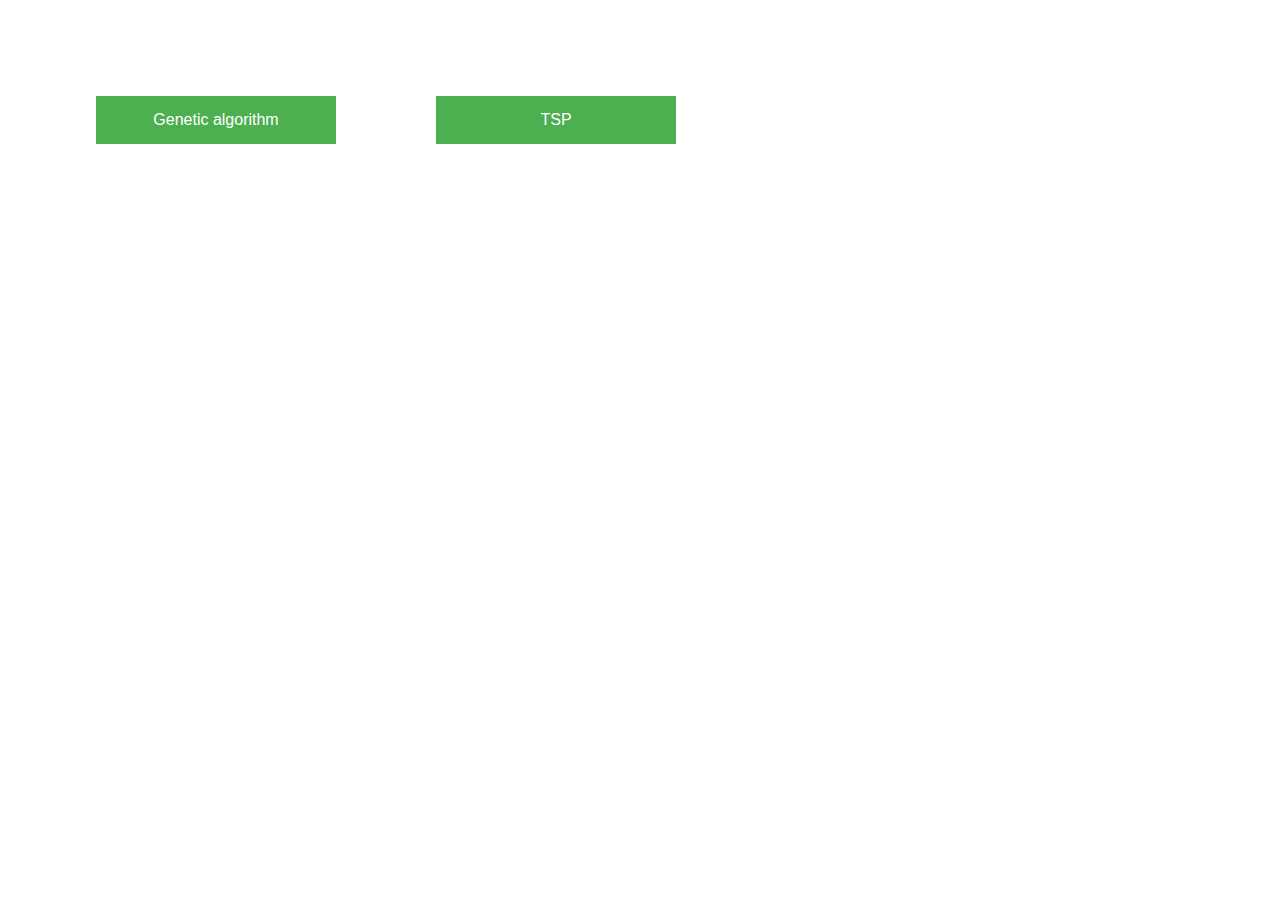
<file: index.html>
<!DOCTYPE html>
<html>
  <head>
    <meta charset="utf-8">
    <title>Garbage truck - app</title>
    <link rel="stylesheet" type="text/css" href="css/reset.css">
    <link rel="stylesheet" type="text/css" href="css/style.css">
    <script src="https://ajax.googleapis.com/ajax/libs/jquery/3.3.1/jquery.min.js"></script>
  </head>
  <body>
    <input type="button" class = "button" id = "genetic" value = "Genetic algorithm" onclick="window.location.href = './ga.html'"></input>
    <input type="button" class = "button" id = "tsp" value = "TSP" onclick="window.location.href = './tsp.html'"></input>
  </body>
</html>
</file>
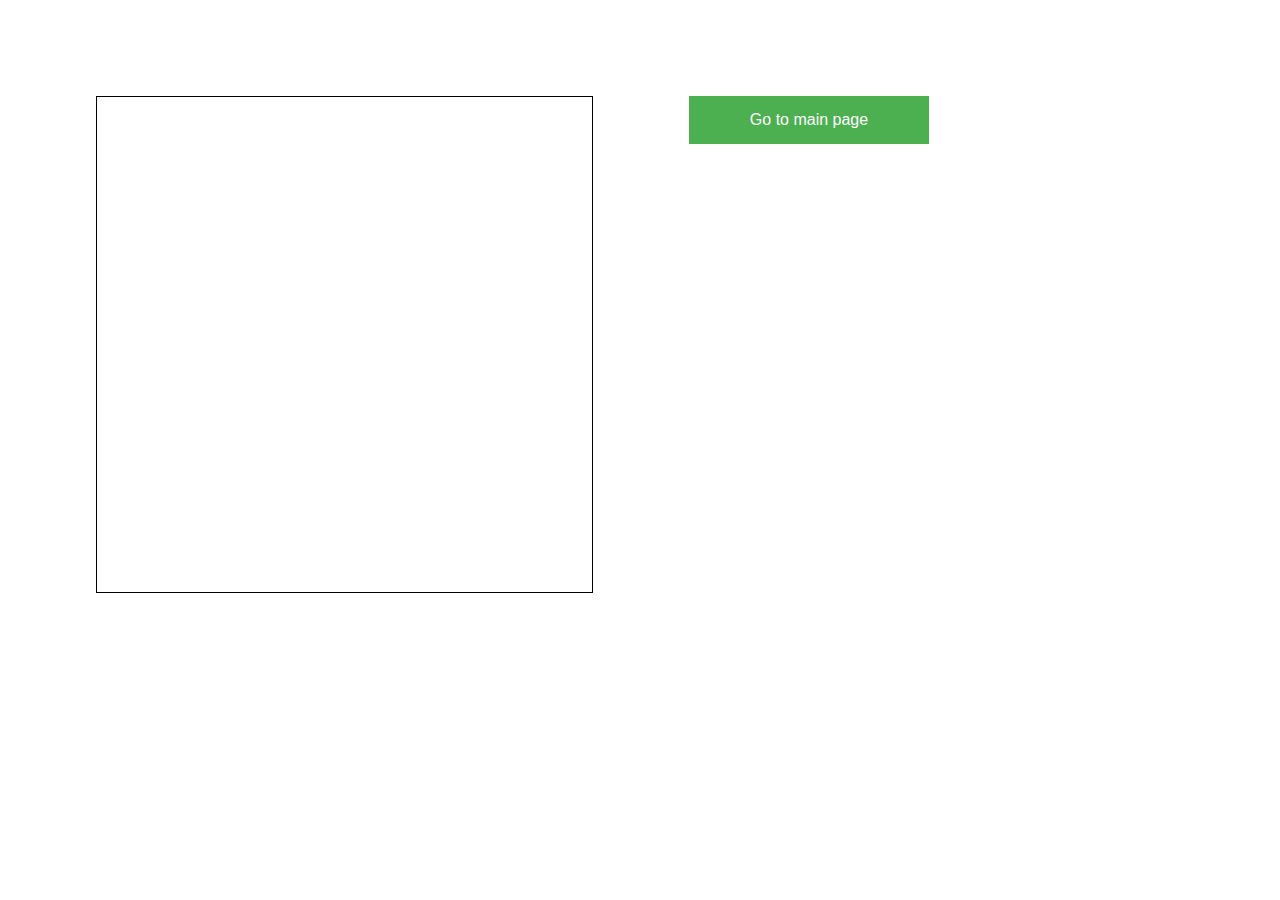
<file: ga.html>
<!DOCTYPE html>
<html>
  <head>
    <meta charset="utf-8">
    <title>Garbage truck - app</title>
    <link rel="stylesheet" type="text/css" href="css/reset.css">
    <link rel="stylesheet" type="text/css" href="css/style.css">
    <script src="https://ajax.googleapis.com/ajax/libs/jquery/3.3.1/jquery.min.js"></script>
    <script src="http://joonku.com/js/machine_learning.min.js"></script>
  </head>
  <body>
    <canvas width="768" height="768"></canvas>
    <input type="button" class = "button" value = "Go to main page" onclick="window.location.href = './index.html'"></input>
    <script type="text/javascript" src="js/Astar.js"></script>
    <script src="http://joonku.com/js/machine_learning.min.js"></script>
    <script type="text/javascript" src="js/ga.js"></script>
    <script type="text/javascript" src="js/world_ga.js"></script>
    <script type="text/javascript" src="js/test.js"></script>
  </body>
</html>
</file>
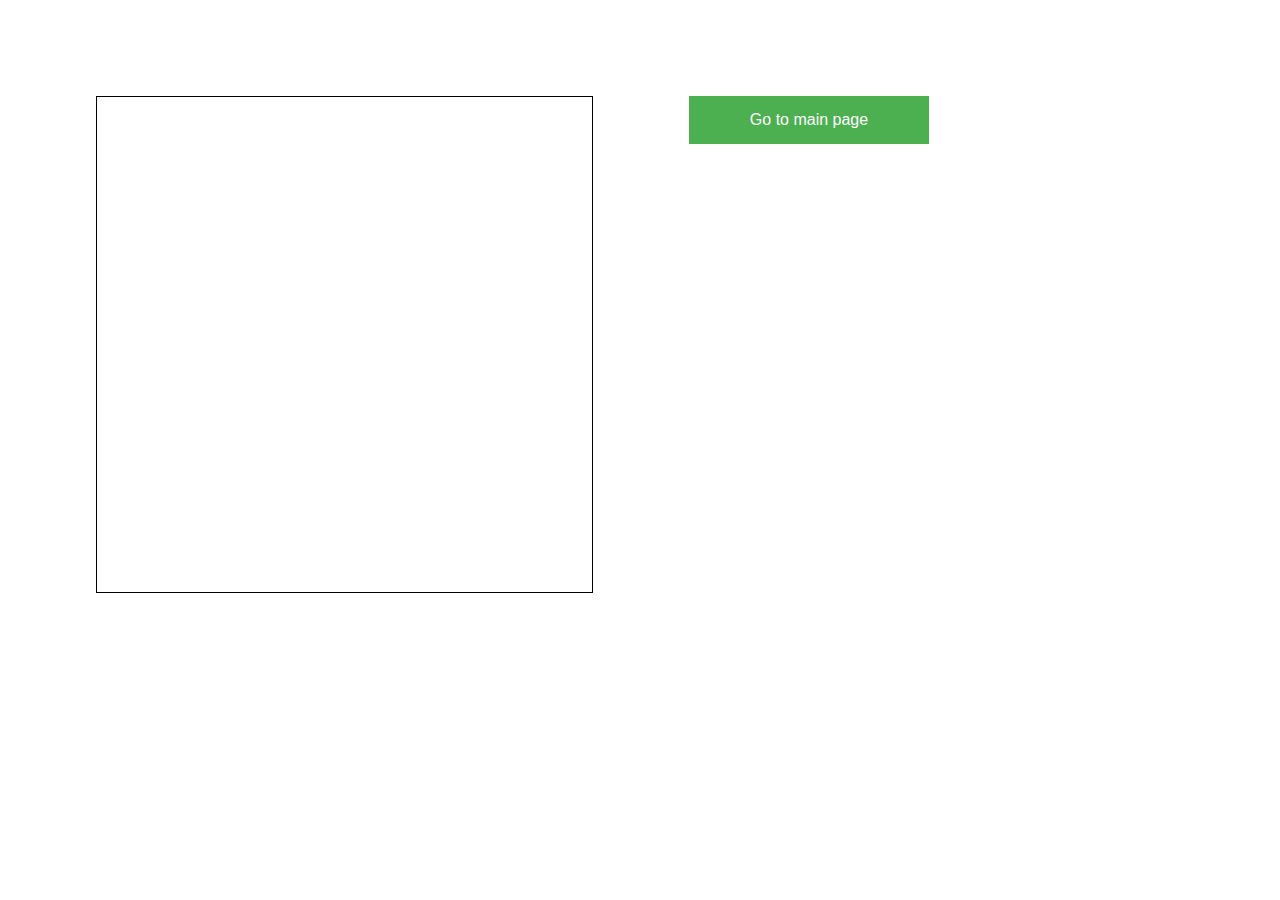
<file: tsp.html>
<!DOCTYPE html>
<html>
  <head>
    <meta charset="utf-8">
    <title>Garbage truck - app</title>
    <link rel="stylesheet" type="text/css" href="css/reset.css">
    <link rel="stylesheet" type="text/css" href="css/style.css">
    <script src="https://ajax.googleapis.com/ajax/libs/jquery/3.3.1/jquery.min.js"></script>
    <script src="http://joonku.com/js/machine_learning.min.js"></script>
  </head>
  <body>
    <canvas width="768" height="768"></canvas>
    <input type="button" class = "button" value = "Go to main page" onclick="window.location.href = './index.html'"></input>
    <script type="text/javascript" src="js/Astar.js"></script>
    <script src="http://joonku.com/js/machine_learning.min.js"></script>
    <script type="text/javascript" src="js/TSP.js"></script>
    <script type="text/javascript" src="js/world_tsp.js"></script>
    <script type="text/javascript" src="js/test.js"></script>
  </body>
</html>
</file>
<file: css/style.css>
body {
  margin: 3rem;
  color: #666;
}

h2 {
  font-weight: bold;
  line-height: 2rem;
}

input {
  margin: 3rem;
  margin-bottom: 1rem;
  width: 15rem;
  /* width: 495px; */
}

input.button {
  background-color: #4CAF50;
  border: none;
  color: white;
  padding: 15px 25px;
  text-align: center;
  font-size: 16px;
  cursor: pointer;
}

canvas {
  width: 495px;
  height: 495px;
  border: 1px solid black;
  margin: 3rem;
  display: inline-block;
  float: left;
}

.stats {
  width: 300px;
  display: inline;
  float: left;
  height: 700px;
}

.stats li {
  margin: 1rem;
  font-size: 0.8rem;
  float: left;
}

.stats h3 {
  font-weight: 700;
}

.half-full {
  color: #ffad33;
}

.full {
  color: #F33;
}

.logs {
  width: 475px;
  border: 1px solid #666;
  height: 100px;
  margin: 0 3rem;
  padding: 10px;
  overflow: auto;
}

.who {
  line-height: 1.2rem;
}

.you:before {
  content: "Ty: ";
  color: black;
  font-weight: bold;
  text-align: right;
}

.truck:before {
  content: "Śmieciarka: ";
  color: blue;
  font-weight: bold;
}

.info:before {
  content: "Info: ";
  color: green;
  font-weight: bold;
}
</file>
